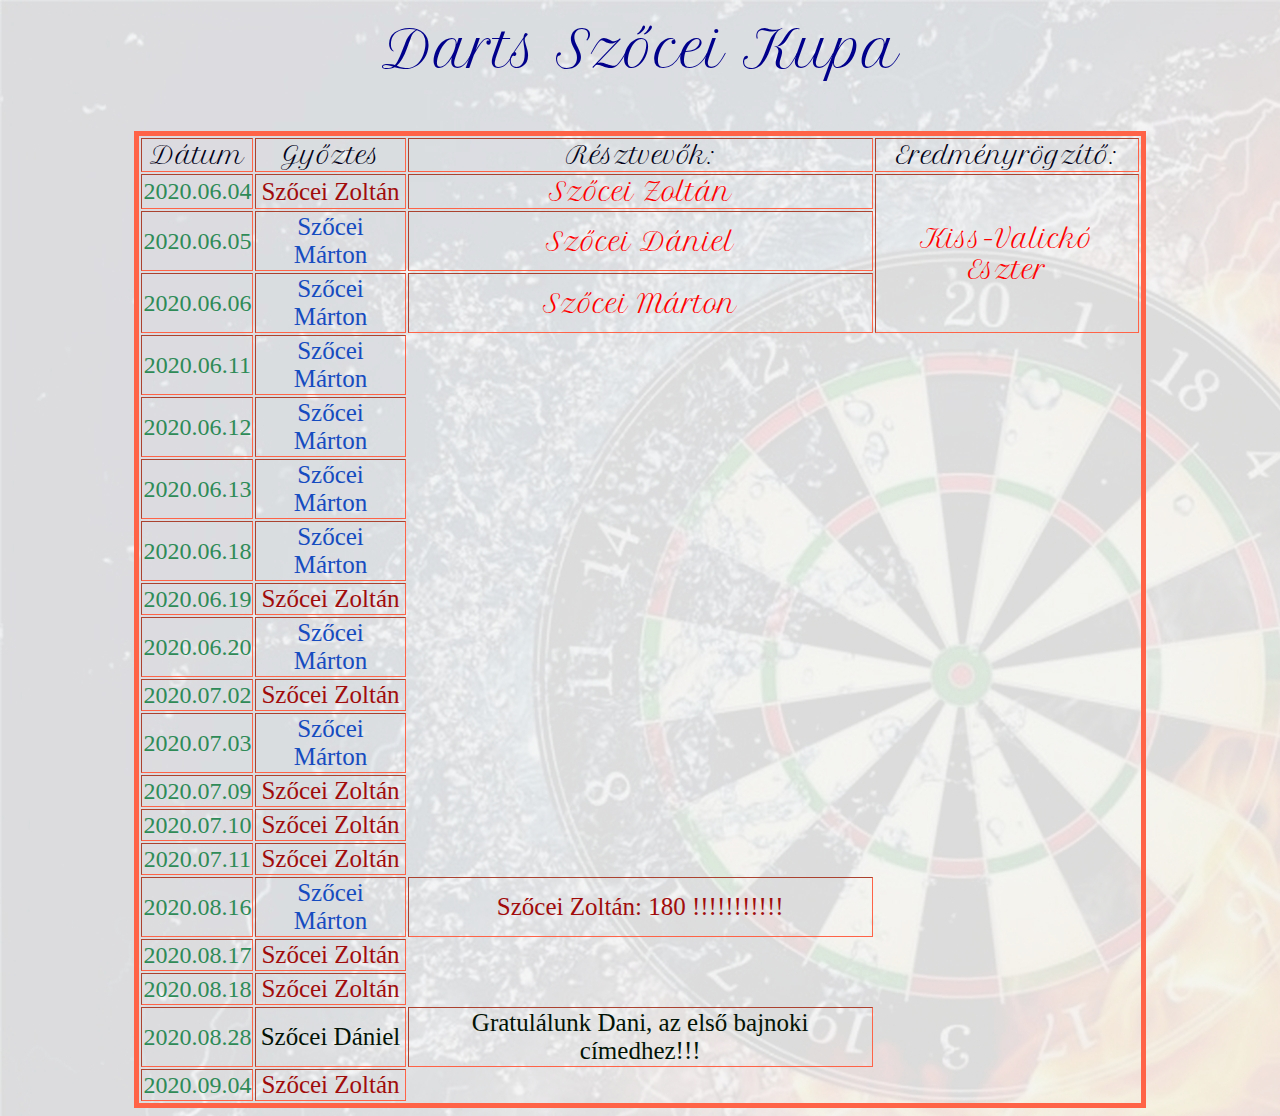
<file: index.html>
<!DOCTYPE html>
<html lang="en">

<head>
    <meta charset="UTF-8">
    <meta name="viewport" content="width=device-width, initial-scale=1.0">
    <title>Szőcei Darts Kupa</title>
    <link rel="stylesheet" href="style.css">
</head>

<body background="kep/hatter.jpg">
    <table align=center width=80% border=1 id="tabla">
        <caption id="cim">Darts Szőcei Kupa</caption>


        <thead>
            <tr id="fejlec">
                <th>Dátum</th>
                <th>Győztes</th>
                <th>Résztvevők:</th>
                <th>Eredményrögzítő:</th>

            </tr>
        </thead>
        <tbody>
            <tr>
                <td class="datumok">2020.06.04</td>
                <td class="tdnev_Z">Szőcei Zoltán</td>
                <td class="tdnev">Szőcei Zoltán</td>
                <td class="tdnev" rowspan=3>Kiss-Valickó Eszter</td>
            </tr>
            <tr>
                <td class="datumok">2020.06.05</td>
                <td class="tdnev_M">Szőcei Márton</td>
                <td class="tdnev">Szőcei Dániel</td>
            </tr>
            <tr>
                <td class="datumok">2020.06.06</td>
                <td class="tdnev_M">Szőcei Márton</td>
                <td class="tdnev">Szőcei Márton</td>
            </tr>
            <tr>
                <td class="datumok">2020.06.11</td>
                <td class="tdnev_M">Szőcei Márton</td>

            </tr>
            <tr>
                <td class="datumok">2020.06.12</td>
                <td class="tdnev_M">Szőcei Márton</td>

            </tr>
            <tr>
                <td class="datumok">2020.06.13</td>
                <td class="tdnev_M">Szőcei Márton</td>

            </tr>
            <tr>
                <td class="datumok">2020.06.18</td>
                <td class="tdnev_M">Szőcei Márton</td>

            </tr>
            <tr>
                <td class="datumok">2020.06.19</td>
                <td class="tdnev_Z">Szőcei Zoltán</td>

            </tr>
            <tr>
                <td class="datumok">2020.06.20</td>
                <td class="tdnev_M">Szőcei Márton</td>

            </tr>



            <tr>
                <td class="datumok">2020.07.02</td>
                <td class="tdnev_Z">Szőcei Zoltán</td>

            </tr>
            <tr>
                <td class="datumok">2020.07.03</td>
                <td class="tdnev_M">Szőcei Márton</td>

            </tr>


            <tr>
                <td class="datumok">2020.07.09</td>
                <td class="tdnev_Z">Szőcei Zoltán</td>

            </tr>
            <tr>
                <td class="datumok">2020.07.10</td>
                <td class="tdnev_Z">Szőcei Zoltán</td>

            </tr>
            <tr>
                <td class="datumok">2020.07.11</td>
                <td class="tdnev_Z">Szőcei Zoltán</td>

            </tr>
            <tr>
                <td class="datumok">2020.08.16</td>
                <td class="tdnev_M">Szőcei Márton</td>
                <td class="tdnev_Z">Szőcei Zoltán: 180 !!!!!!!!!!!</td>
                
                
            </tr>
            <tr>
                <td class="datumok">2020.08.17</td>
                <td class="tdnev_Z">Szőcei Zoltán</td>
                
            </tr>
            
            <tr>
                <td class="datumok">2020.08.18</td>
                <td class="tdnev_Z">Szőcei Zoltán</td>

            </tr>
            <tr>
                <td class="datumok">2020.08.28</td>
                <td class="tdnev_D">Szőcei Dániel</td>
                <td class="tdnev_D">Gratulálunk Dani, az első bajnoki címedhez!!!</td>
                
            </tr>
                    <tr>
                        <td class="datumok">2020.09.04</td>
                        <td class="tdnev_Z">Szőcei Zoltán</td>
        
                    </tr>
        </tbody>
        </table>
        






</body>

</html>
</file>
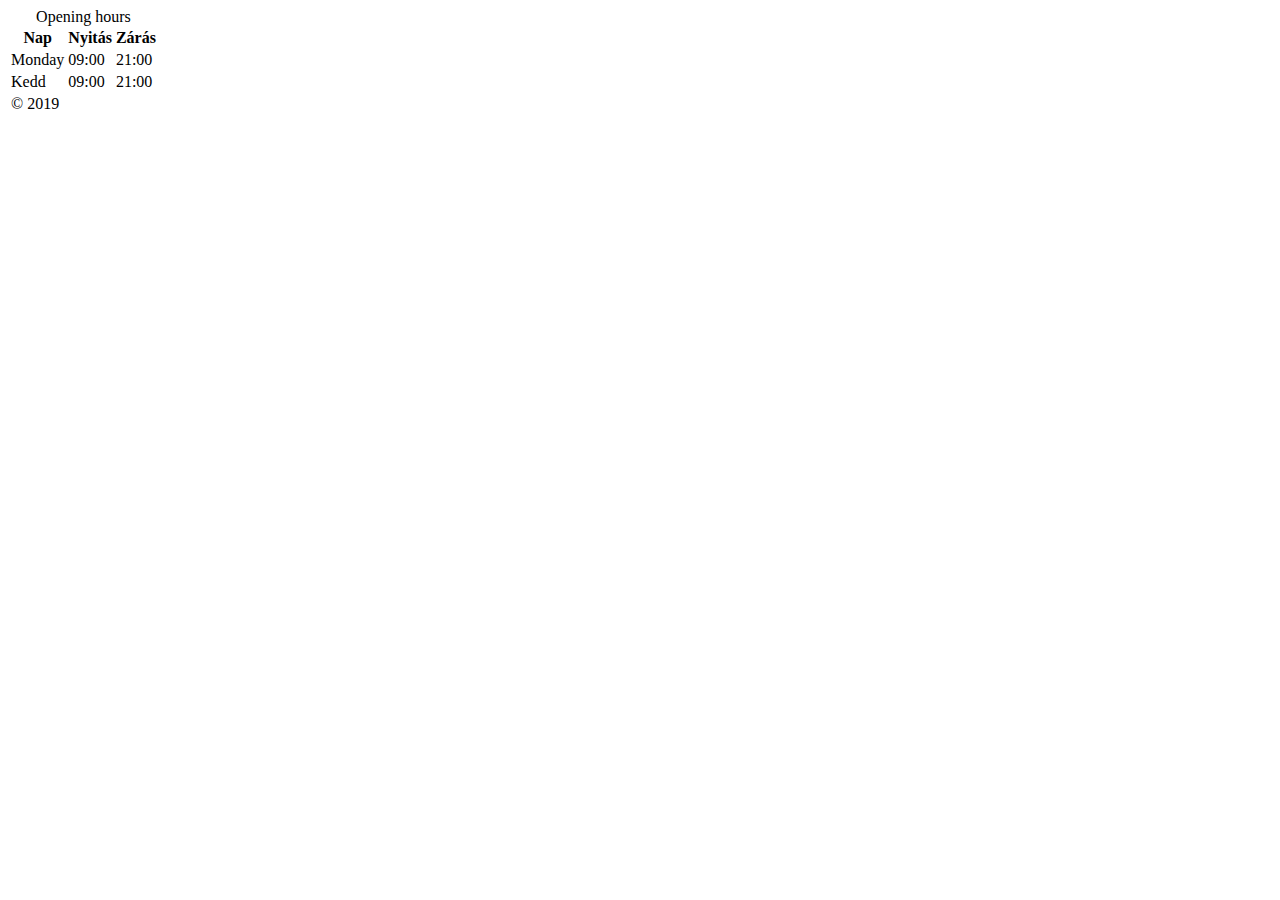
<file: about.html>
<!DOCTYPE html>
<html lang="en">

<head>
    <meta charset="UTF-8">
    <meta name="viewport" content="width=device-width, initial-scale=1.0">
    <title>Document</title>
</head>

<body>
    <table>
        <caption>Opening hours</caption>
        <thead>
            <th>Nap</th>
            <th>Nyitás</th>
            <th>Zárás</th>

        </thead>
        <tbody>
                   <tr>
            <td>Monday</td>
            <td>09:00</td>
            <td>21:00</td>
        </tr>
        <tr>
            <td>Kedd</td>
            <td>09:00</td>
            <td>21:00</td>
        </tr>
    </tbody>
 <tfoot>
  
    <td>  &copy; 2019</td>
 </tfoot>
    </table>
</body>

</html>
</file>
<file: style.css>
@font-face{
    font-family: "petit";
    src: url("font/PetitFormalScript-Regular.ttf");
    font-weight: 900;
    font-size: 120pt;
    }
    
    #fejlec{
    font-size: 24px;
    color: rgb(3, 2, 24);
    font-family: "petit";
    font-weight: bold;
    
}
#tabla{
    
    text-align: center;
   
    border: solid 5px;
    border-color: tomato;
    bor
     
}
#cim{

    font-size: 50px;
    font-weight: bold;
    color: darkblue;
    font-family: "petit";
    margin: 10px 0 50px 0;
}
.tdnev_M{
    font-size: 25px;
    color: rgb(22, 76, 192);
    text-align: center;
}
.tdnev_Z{
    font-size: 25px;
    color: rgba(161, 12, 12);
    text-align: center;
}
.tdnev_D{
    font-size: 25px;
    color: rgba(2, 19, 5);
    text-align: center;
}

.tdnev{
font-size: 25px;
color: red;
text-align: center;
font-weight: bold;
font-family: "petit";

}





.datumok{
    font-size: 24px;
    color: seagreen;
}
</file>
